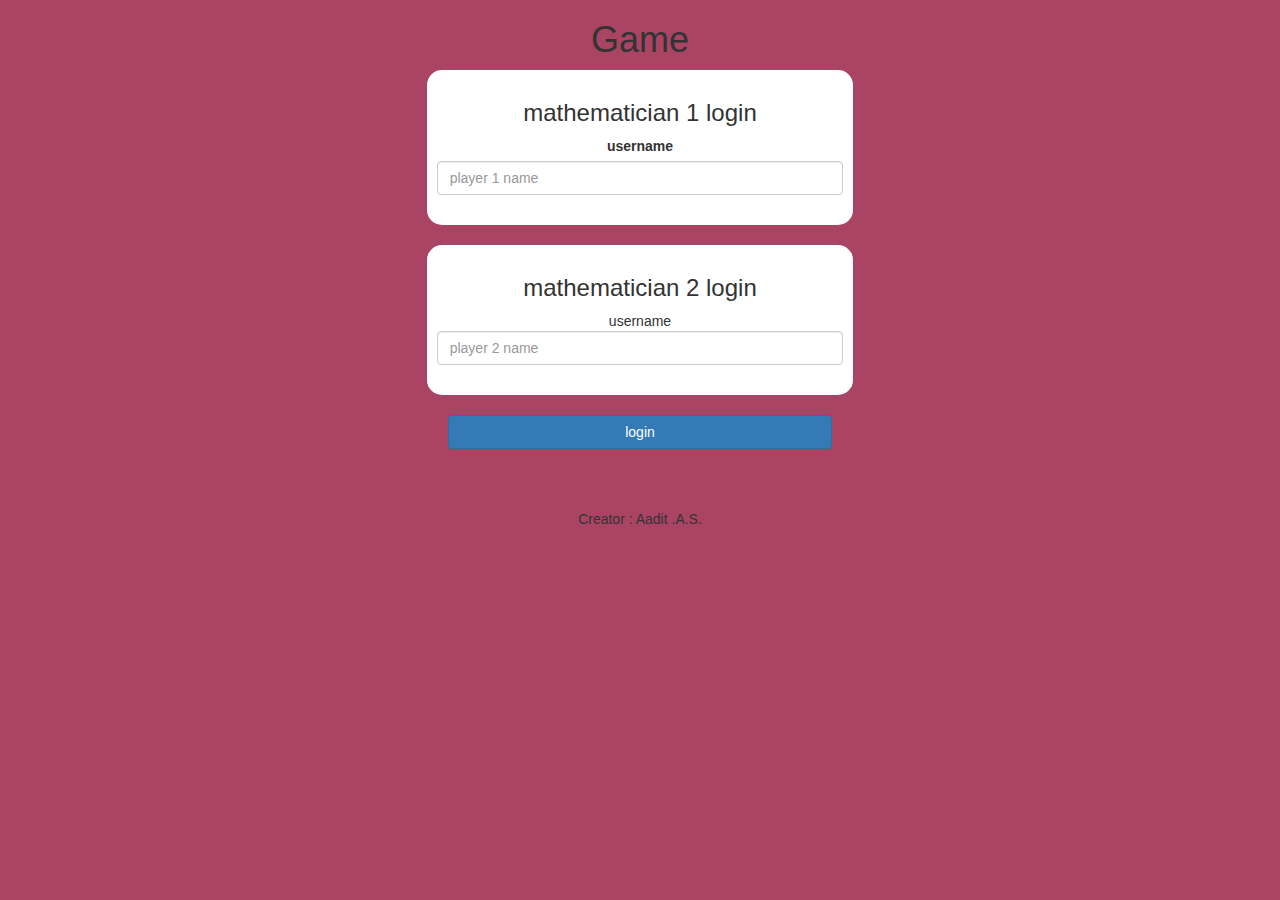
<file: index.html>
<!DOCTYPE html>
<html>
<head>
	<title>MATH QUIZ</title>

<meta name="viewport" content="width=device-width, initial-scale=1">
<link rel="stylesheet" href="https://maxcdn.bootstrapcdn.com/bootstrap/3.4.0/css/bootstrap.min.css">
<script src="https://ajax.googleapis.com/ajax/libs/jquery/3.4.1/jquery.min.js"></script>
<script src="https://maxcdn.bootstrapcdn.com/bootstrap/3.4.0/js/bootstrap.min.js"></script>

<link rel="stylesheet" type="text/css" href="game.css">

<script src="game_login.js"></script>
</head>
<body>
<center>
	<h1> Game </h1>
	<div class="col-lg-4 col-sm-8 col-xs-11 login_div1">
		<h3> mathematician 1 login </h3>
		<label>username</label>
		<input type="text" id="mathematicician1_name_input" class="form-control" placeholder="player 1 name">
		<br>
	</div>

	<br>

	<div class="col-lg-4 col-sm-8 col-xs-11 login_div2">
		<h3>mathematician 2 login</h3>
		<lable>username</lable>
		<input type="text" id="mathematician2_name_input" class="form-control" placeholder="player 2 name">
		<br>
	</div>

	<br>
	<button style="width:30%" class="btn btn-primary" onclick="addUser()">login</button>

<br><br><br><br>

	<p>Creator : Aadit .A.S.</p>
</center>
</body>
</html>
</file>
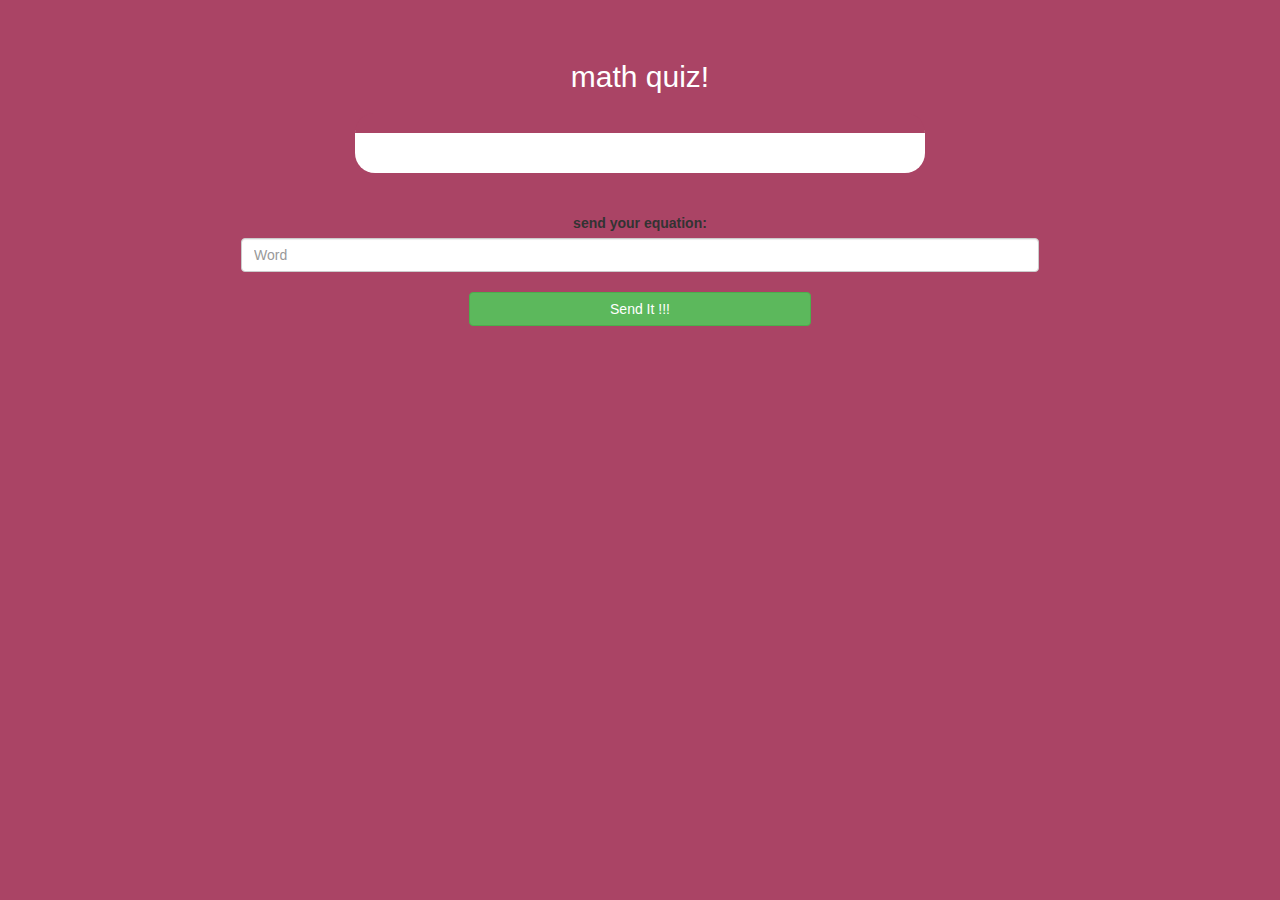
<file: game_page.html>
<!DOCTYPE html>
<html>
<head>
	<title>answer correctly</title>

<meta name="viewport" content="width=device-width, initial-scale=1">
<link rel="stylesheet" href="https://maxcdn.bootstrapcdn.com/bootstrap/3.4.0/css/bootstrap.min.css">
<script src="https://ajax.googleapis.com/ajax/libs/jquery/3.4.1/jquery.min.js"></script>
<script src="https://maxcdn.bootstrapcdn.com/bootstrap/3.4.0/js/bootstrap.min.js"></script>

<link rel="stylesheet" type="text/css" href="game.css">
</head>
<body>

	<h4 id="player1_name"></h4> <span id="player1_score"></span>
	<br>
	<h4 id="player2_name"></h4> <span id="player2_score"></span>

<div class="container">
	<center>
		<h2 style="color: rgb(255, 255, 255);">math quiz!</h2>

		<h3 id="player_question"></h3>

		<h3 id="player_answer"></h3>

		<div id="output" class="col-lg-6"></div>


		<br>
		<br>

		<label>send your equation: <b style="color: red"></b></label>
         <input type="text" id="word" class="form-control" placeholder="Word">
		<br>

		<button onclick="send()" class="btn btn-success" style="width:30%">Send It !!!</button>

	</center>
</div>

<script src="game_page.js"></script>
</body>
</html>
</file>
<file: game.css>
body
{
	background: #AA4465;
}

	.login_div1 , .login_div2
	{
		background: white;
		padding: 10px;
		float: none;
		border-radius: 15px;
	}


#mathematician1_name , #mathematician2_name
{
	display: inline-block;
	margin-left: 40px;
}
#word
{
	width: 70%;
}
#word_display
{
	letter-spacing: 5px;
}
#output
{
background: white;
border-radius: 20px;
border-top: 20px solid #AA4465;
padding: 20px;
float: none;
text-align: left;
}
</file>
